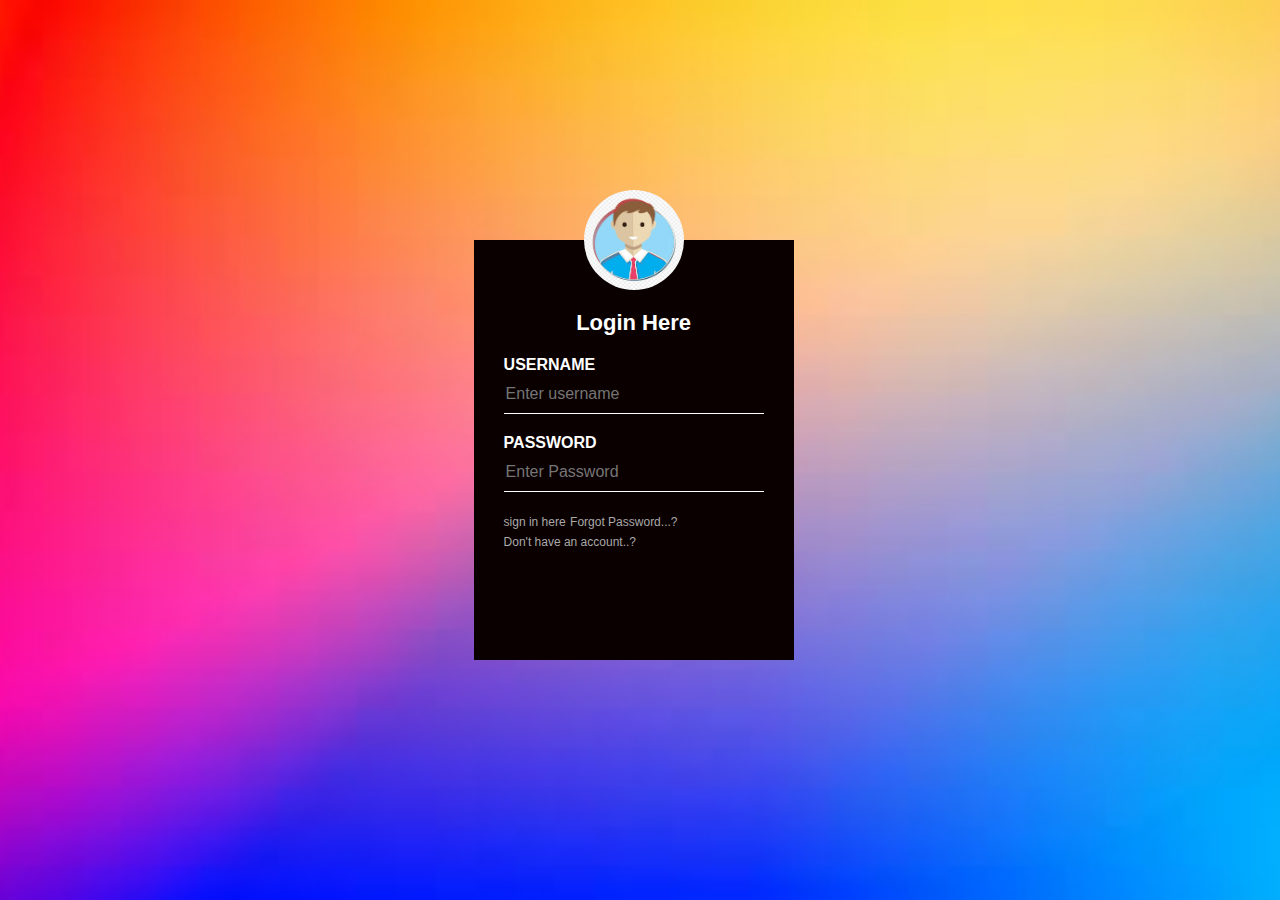
<file: index.html>
<html>
    <head>
        <title>login form</title>
        <link rel="stylesheet" type="text/css" href="style.css">
        <body>
            <div class="loginbox">
                <img src="avat.png" class="avatar">
                <h1>Login Here</h1>
                <form>
                    <p>USERNAME</p>
                    <input type="text" name="" placeholder="Enter username">
                    <p>PASSWORD</p>
                    <input type="password" name="" placeholder="Enter Password">

                    <br>
                    <a href="next.html">sign in here</a>
                    <a href="#"> Forgot Password...?</a><br>
                    <a href="next.html"> Don't have an account..?</a><br>
                </form>
            </div>
        </body>
    </head>
</html>
</file>
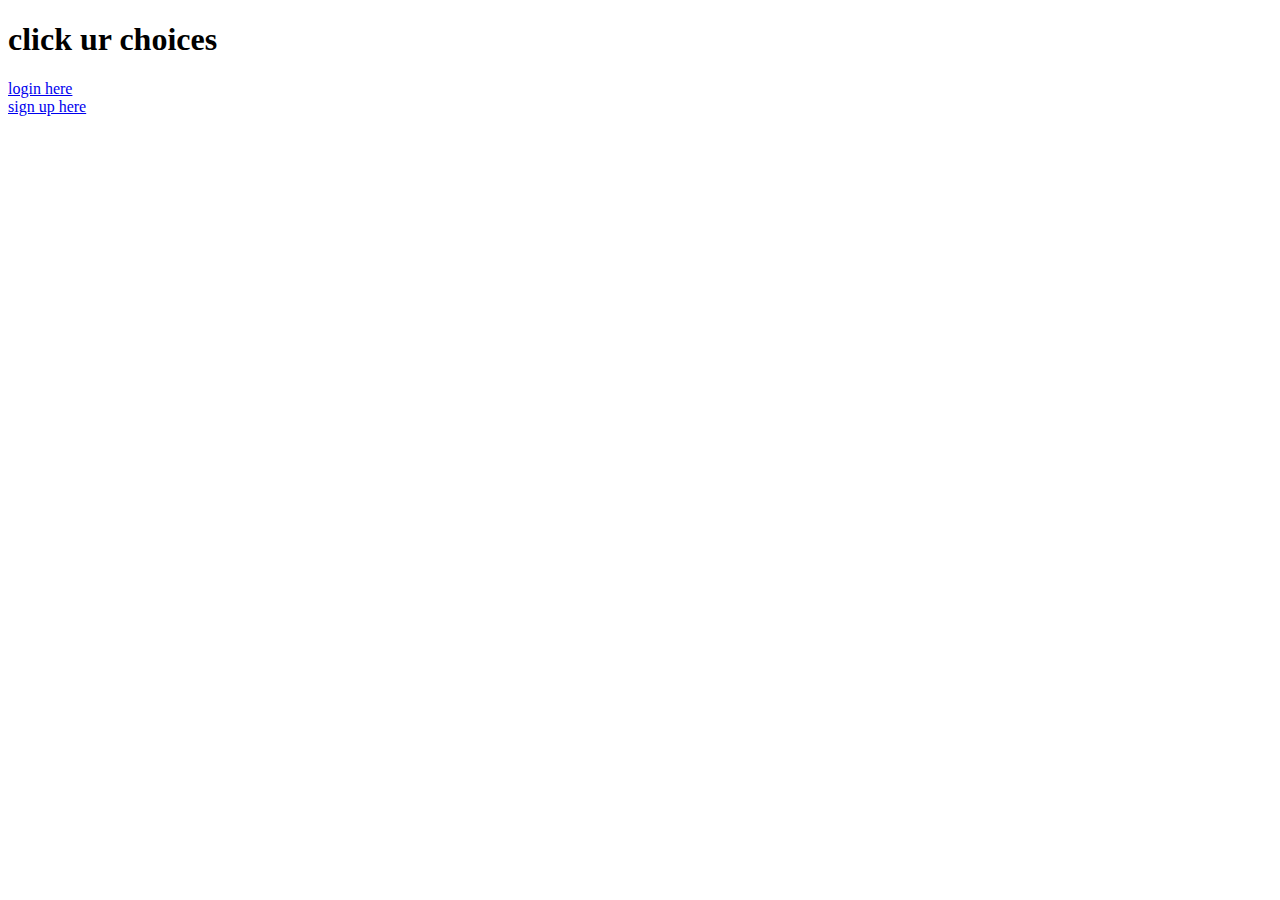
<file: home.html>
<!DOCTYPE html>
<html lang="en">
<head>
    <title>Document</title>
</head>
<h1>click ur choices </h1>
<body>
    <a href="index.html">login here</a><br>
    <a href="next.html">sign up here</a>
    
</body>
</html>
</file>
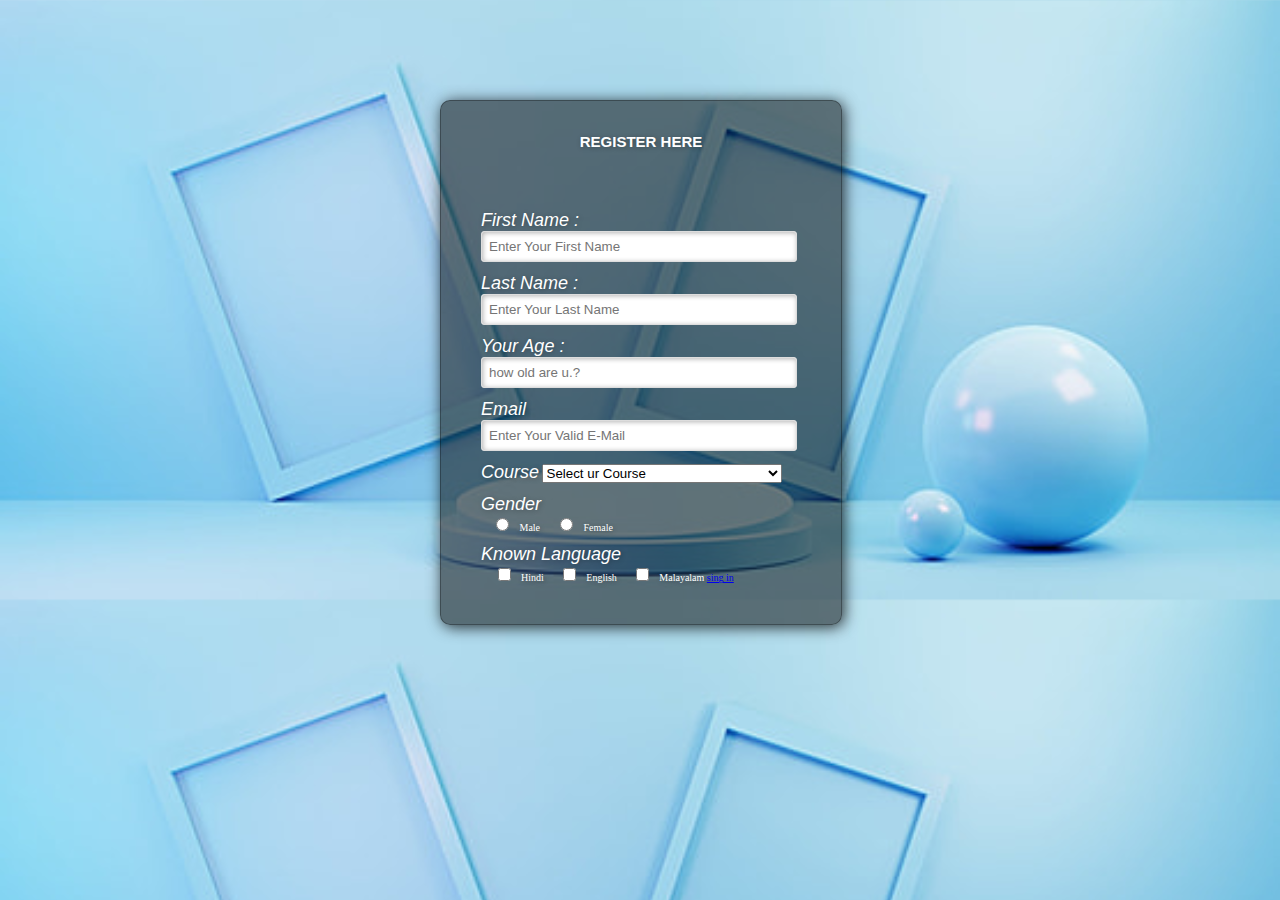
<file: next.html>
<!DOCTYPE html>
<html lang="en">
<head>
    <title>Register here</title>
    <link rel="stylesheet" href="stylenext.css">
</head>
<body>
    <div class="main">
    <div class="Register">
        <h2>REGISTER HERE</h2>
    <form id="register" method="post">
        <label>First Name : </label>
        <br>
        <input type="text" name="fname" id="name" placeholder="Enter Your First Name"><br><br>
        <label>Last Name :</label>
        <br>
        <input type="text" name="fname" id="name" placeholder="Enter Your Last Name"><br><br>
        <label>Your Age :</label><br>
        <input type="number" name="age" id="name" placeholder="how old are u.?"><br><br>
        <label>Email</label><br>
        <input type="email" name="email" id="name" placeholder="Enter Your Valid E-Mail"><br><br>
        <label>Course</label>
        <select>
            <option>Select ur Course</option>
            <option>Computer Science Engineering</option>
            <option>Electrical and Electronic Engineering</option>
            <option>mechanical Engineering</option>
            <option>Automobile Engineering</option>
            <option>Civil Engineering</option>
            <option>safety and fire Engineering</option>
            <option>mechatronics Engineering</option>
            <option>Aeronautical Engineering</option>
        </select>
        <br><br>
        <label>Gender</label><br>
        &nbsp;&nbsp;&nbsp;
        <input type="radio" name="" id="male">
        &nbsp;
        <span id="male">Male</span>
        &nbsp;&nbsp;&nbsp;&nbsp;
        <input type="radio" name="" id="female">
        &nbsp;
        <span id="female">Female</span>
        <br><br>
        <label>Known Language</label><br>
        &nbsp;&nbsp;&nbsp;&nbsp;
        <input type="checkbox" name="lang" id="hindi">
        &nbsp;
        <span id="Hindi">Hindi</span>
        &nbsp;&nbsp;&nbsp;&nbsp;
        <input type="checkbox" name="lang" id="eng">
        &nbsp;
        <span id="English">English</span>
        &nbsp;&nbsp;&nbsp;&nbsp;
        <input type="checkbox" name="lang" id="malayalam">
        &nbsp;
        <span id="malayalam">Malayalam</span>
            <a href="index.html">sing in</a>
    </form>
    </div>
    </div>
    
</body>
</html>
</file>
<file: style.css>
body{
    margin: 0;
    padding: 0;
    background: url(bob.jpg);
    background-size: cover;
    background-position: center;
    font-family: sans-serif;
}

.loginbox{
    width: 320px;
    height: 420px;
    background: rgb(10, 0, 0);
    color: #fff;
    top: 50%;
    left: 47%;
    position : absolute;
    transform: translate(-40%,-50%);
    box-sizing: border-box;
    padding: 70px 30px;
}
.avatar{
    width: 100px;
    height: 100px;
    border-radius: 250px;
    position:absolute;
    top: -50px;
    left: 110px;

}

h1{
    margin: 0;
    padding: 0 0 20px;
    text-align: center;
    font-size: 22px;
}

.loginbox p{
    margin: 0;
    padding: 0;
    font-weight: bold;
}

.loginbox input{
    width: 100%;
    margin-bottom: 20px;
}

.loginbox input[type ="text"], input[type="password"]{
    border: none;
    border-bottom: 1px solid #fff;
    background: transparent;
    outline: none;
    height: 40px;
    color: #fff;
    font-size: 16px;

}
.loginbox input[type="submit"]
{
    border : none;
    outline: none;
    height: 40px;
    background: #fb2525;
    color: #fff;
    font-size: 18px;
    border-radius: 20px;

}

.loginbox input[type="submit"]:hover
{
    cursor: pointer;
    background: #ffc107;
    color: #000;
}
.loginbox a{
    text-decoration: none;
    font-size: 12px;
    line-height: 20px;
    color: darkgrey;
}
.loginbox a:hover
{
    color: aqua;
}
.loginbox button{
    padding: 5px 30px;
    left: 100px;
    background:#fb2525;
    border-radius: 40px;
    color: black;
    width: 50%;
   
    transform: translate(-50,-50)
}
.loginbox button:hover{
    cursor: pointer;
    background: #ffc107;
    
}
.c1{
    text-align: center;
    
}
</file>
<file: stylenext.css>
body{
    background: url(nextbg.jpg);
    background-size: 100%;
    background-position:- 100px 0px;
    background-attachment: fixed;
}
div.main{
    width: 400px;
    margin: 100px auto 0px auto;
}
h2{
    text-align: center ;
    padding: 20px;
    font-family: sans-serif;
}
div.Register{
    background-color: rgba(0, 0, 0, 0.5);
    width: 100%;
    font-size: 10px;
    border-radius: 10px;
    border: 1px solid rgba(0, 0, 0, 0.3);
    box-shadow: 2px 2px 15px rgba(0,0,0,0.8);
    color: #fff;
}
form#register{
    margin: 40px;
}
label{
    font-family: sans-serif;
    font-size: 18px;
    font-style: italic;

}
input#name{
    width: 300px;
    border: 1px solid #ddd;
    border-radius: 3px;
    outline: 0;
    padding: 7px;
    background-color: #fff;
    box-shadow: inset 1px 1px 5px rgba(0, 0, 0, 0.3);
    }
input#submit{
    width: 200px;
    padding: 7px;
    font-size: 16px;
    font-family: sans-serif;
    font-weight: 600;
    border: none;
    border-radius: 3px;
    background-color: rgba(0,0,0,0.8);
    color: #fff;
    cursor: pointer;
    border: 1px solid rgba(255, 255, 255, 0.3);
    box-shadow: 1px 1px 5px rgba(0, 0, 0, 0.3);
}
label,span,h2{
    text-shadow: 1px 1px 5px rgba(0, 0, 0, 0.3);
}
</file>
